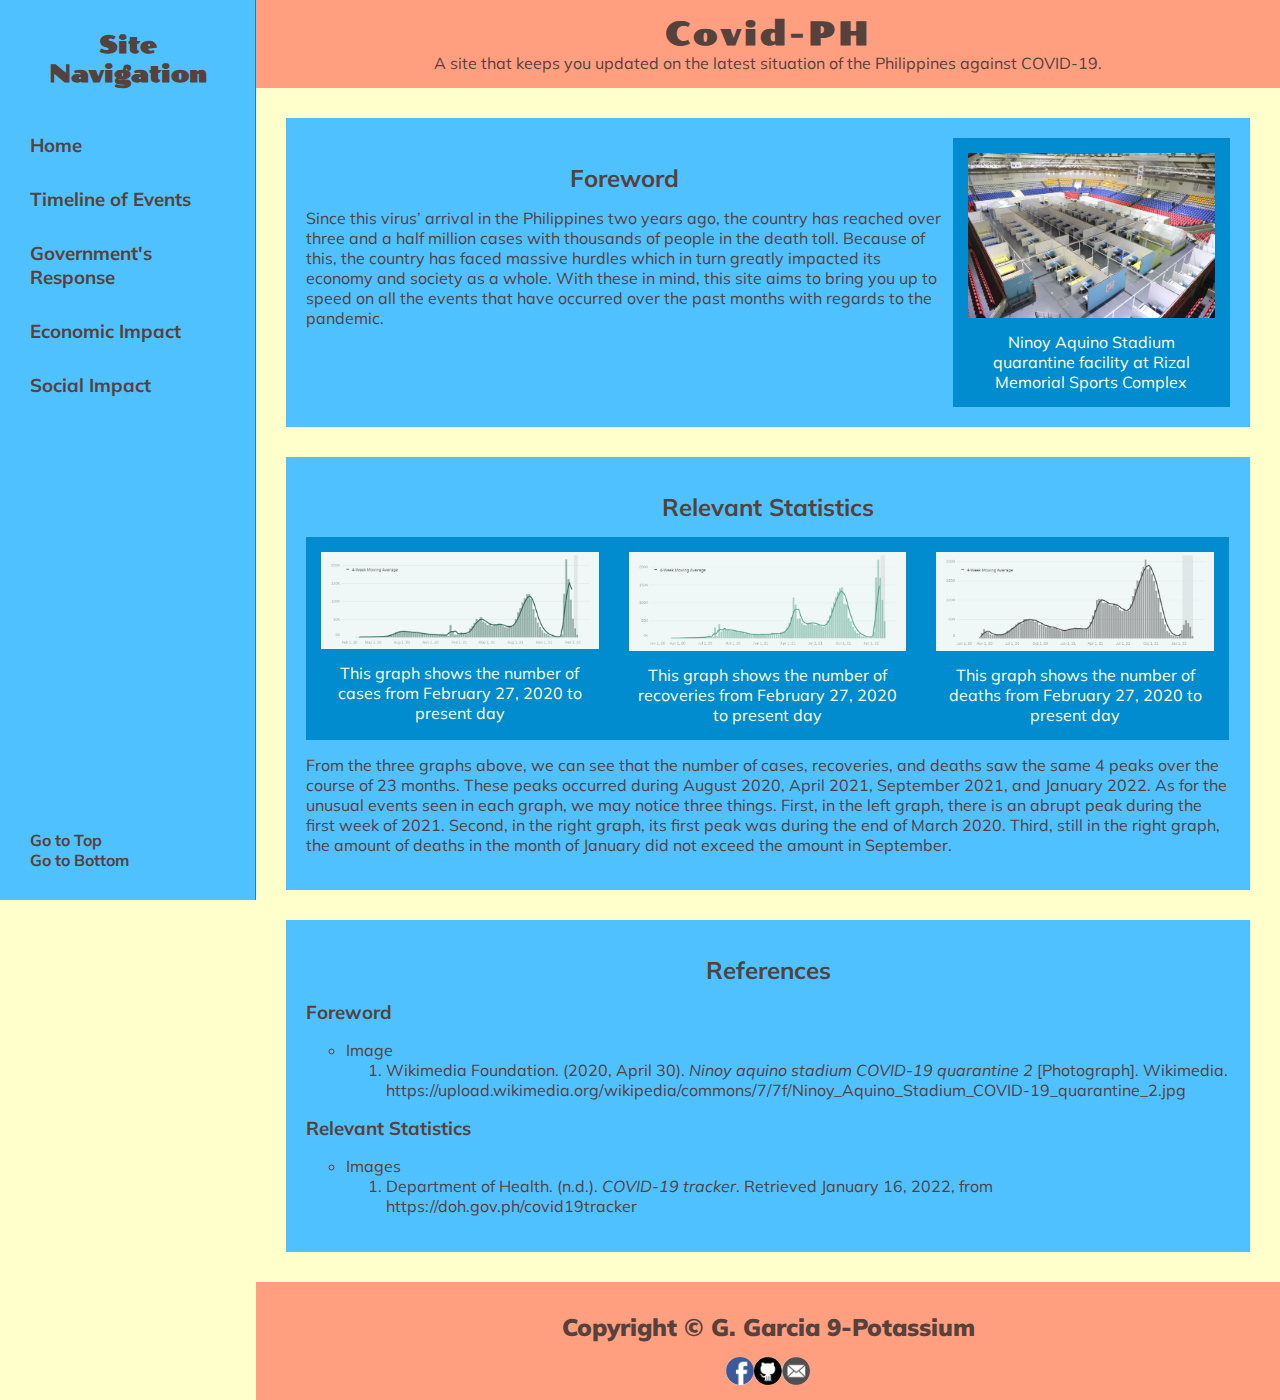
<file: index.html>
<!DOCTYPE html>
<html>
 <head>
  <title>Covid-PH - Home</title>

  <meta charset="UTF-8">
  <meta name="author" content="Gabriel M. Garcia">
  <meta name="keywords" content="COVID-19, COVID-PH, virus, pandemic">
  <meta name="description" content="COVID-PH keeps you updated on the latest situation of the Philippines against COVID-19.">
  <meta name="revised" content="02/17/2022">
  <meta name="viewport" content="width=device-width, initial-scale=1.0">

  <link rel="stylesheet" href="css/covid_ph.css">
  <link rel="shortcut icon" href="images/favicon.png">
 
 </head>

 <body>
  <nav>
     <h2 class="centered-nav">Site Navigation</h2>
    
	 <ul>
      <li><h3><a href="#" class="centered-nav">Home</a></h3></li> 
      <li><h3><a href="htdocs/timeline.html" class="centered-nav">Timeline of Events</a></h3></li>
      <li><h3><a href="htdocs/government's_response.html" class="centered-nav">Government's Response</a></h3></li>
      <li><h3><a href="htdocs/economic_impact.html" class="centered-nav">Economic Impact</a></h3></li>
      <li><h3><a href="htdocs/social_impact.html" class="centered-nav">Social Impact</a></h3></li>
	 
	 </ul>
	 
	<div id="bottom-nav">
	 <h4><a href="#">Go to Top</a></h4>
	 <h4><a href="#bottom">Go to Bottom</a></h4>
	 
	</div>
   
   </nav>

  <section>
    <header>
     <div>
      <h1><a href="#">Covid-PH</a></h1>
	
	  <p id="header-subtitle">A site that keeps you updated on the latest situation of the Philippines against COVID-19.</p>
   
     </div>
   
    </header>
  
    <article>
     <div class="text-beside-image">
      <h2>Foreword</h2>
	 
      <p>Since this virus’ arrival in the Philippines two years ago, the country has reached over three and a half million cases with thousands of people in the death toll. Because of this, the country has faced massive hurdles which in turn greatly impacted its economy and society as a whole. With these in mind, this site aims to bring you up to speed on all the events that have occurred over the past months with regards to the pandemic.</p>
	  
     </div>
	 
	 <figure class="single-image">
	  <a href="#foreword-ref">
	   <img src="images/ninoy_aquino_stadium.jpg">
	  </a>
	  
	  <figcaption>Ninoy Aquino Stadium quarantine facility at Rizal Memorial Sports Complex</figcaption>
	 
	 </figure>
	 
	</article>
	
	<article>
     <h2>Relevant Statistics</h2>
	 
	 <div id="relevant-statistics">
	
	 <figure class="relevant-statistics-image">
	  <a href="#statistics-ref">
	   <img src="images/cases.png">
	  </a>
	  
	  <figcaption>This graph shows the number of cases from February 27, 2020 to present day</figcaption>
	 
	 </figure>
	 
	 <figure class="relevant-statistics-image">
	  <a href="#statistics-ref">
	   <img src="images/recoveries.png">
	  </a>
	 
	  <figcaption>This graph shows the number of recoveries from February 27, 2020 to present day</figcaption>
	 
	 </figure>
	 
	 <figure class="relevant-statistics-image">
	  <a href="#statistics-ref">
	   <img src="images/deaths.png">
	  </a>
	  
	  <figcaption>This graph shows the number of deaths from February 27, 2020 to present day</figcaption>
	 
	 </figure>
	 
	 </div>
	 
	 <p>From the three graphs above, we can see that the number of cases, recoveries, and deaths saw the same 4 peaks over the course of 23 months. These peaks occurred during August 2020, April 2021, September 2021, and January 2022. As for the unusual events seen in each graph, we may notice three things. First, in the left graph, there is an abrupt peak during the first week of 2021. Second, in the right graph, its first peak was during the end of March 2020. Third, still in the right graph, the amount of deaths in the month of January did not exceed the amount in September.</p>
	
	</article>
	
	<article class="references">
	 <h2>References</h2>
	 
	 <h3>Foreword</h3>
	 <ul>
	  <li>
	   Image
	   
	   <ol>
	    <li id="foreword-ref">Wikimedia Foundation. (2020, April 30). <i>Ninoy aquino stadium COVID-19 quarantine 2</i> [Photograph]. Wikimedia. <a href="https://upload.wikimedia.org/wikipedia/commons/7/7f/Ninoy_Aquino_Stadium_COVID-19_quarantine_2.jpg" target="_blank" rel="noopener noreferrer">https://upload.wikimedia.org/wikipedia/commons/7/7f/Ninoy_Aquino_Stadium_COVID-19_quarantine_2.jpg</a></li>
	   </ol>
	  
	  </li>
	  
	 </ul>
	 
	 <h3>Relevant Statistics</h3>
	 <ul>
	  <li>
	   Images
	   
	   <ol>
	    <li id="statistics-ref">Department of Health. (n.d.). <i>COVID-19 tracker</i>. Retrieved January 16, 2022, from <a href="https://doh.gov.ph/covid19tracker" target="_blank" rel="noopener noreferrer">https://doh.gov.ph/covid19tracker</a></li>
	   </ol>
	  
	  </li>
	  
	 </ul>
	
	</article>
	
	<footer id="bottom">
     <p>Copyright &copy G. Garcia 9-Potassium</p>
   
     <div class="socials">
      <a href="https://www.facebook.com/gabriel.m.garcia.1" target="_blank" rel="noopener noreferrer"></a>
      <a href="https://github.com/G-M-Garcia" target="_blank" rel="noopener noreferrer"></a>
      <a href="mailto: b2025gmgarcia@pshs.edu.ph" target="_blank" rel="noopener noreferrer"></a>
   
     </div>

    </footer>
	
  </section>
		
 </body>
	
</html>
</file>
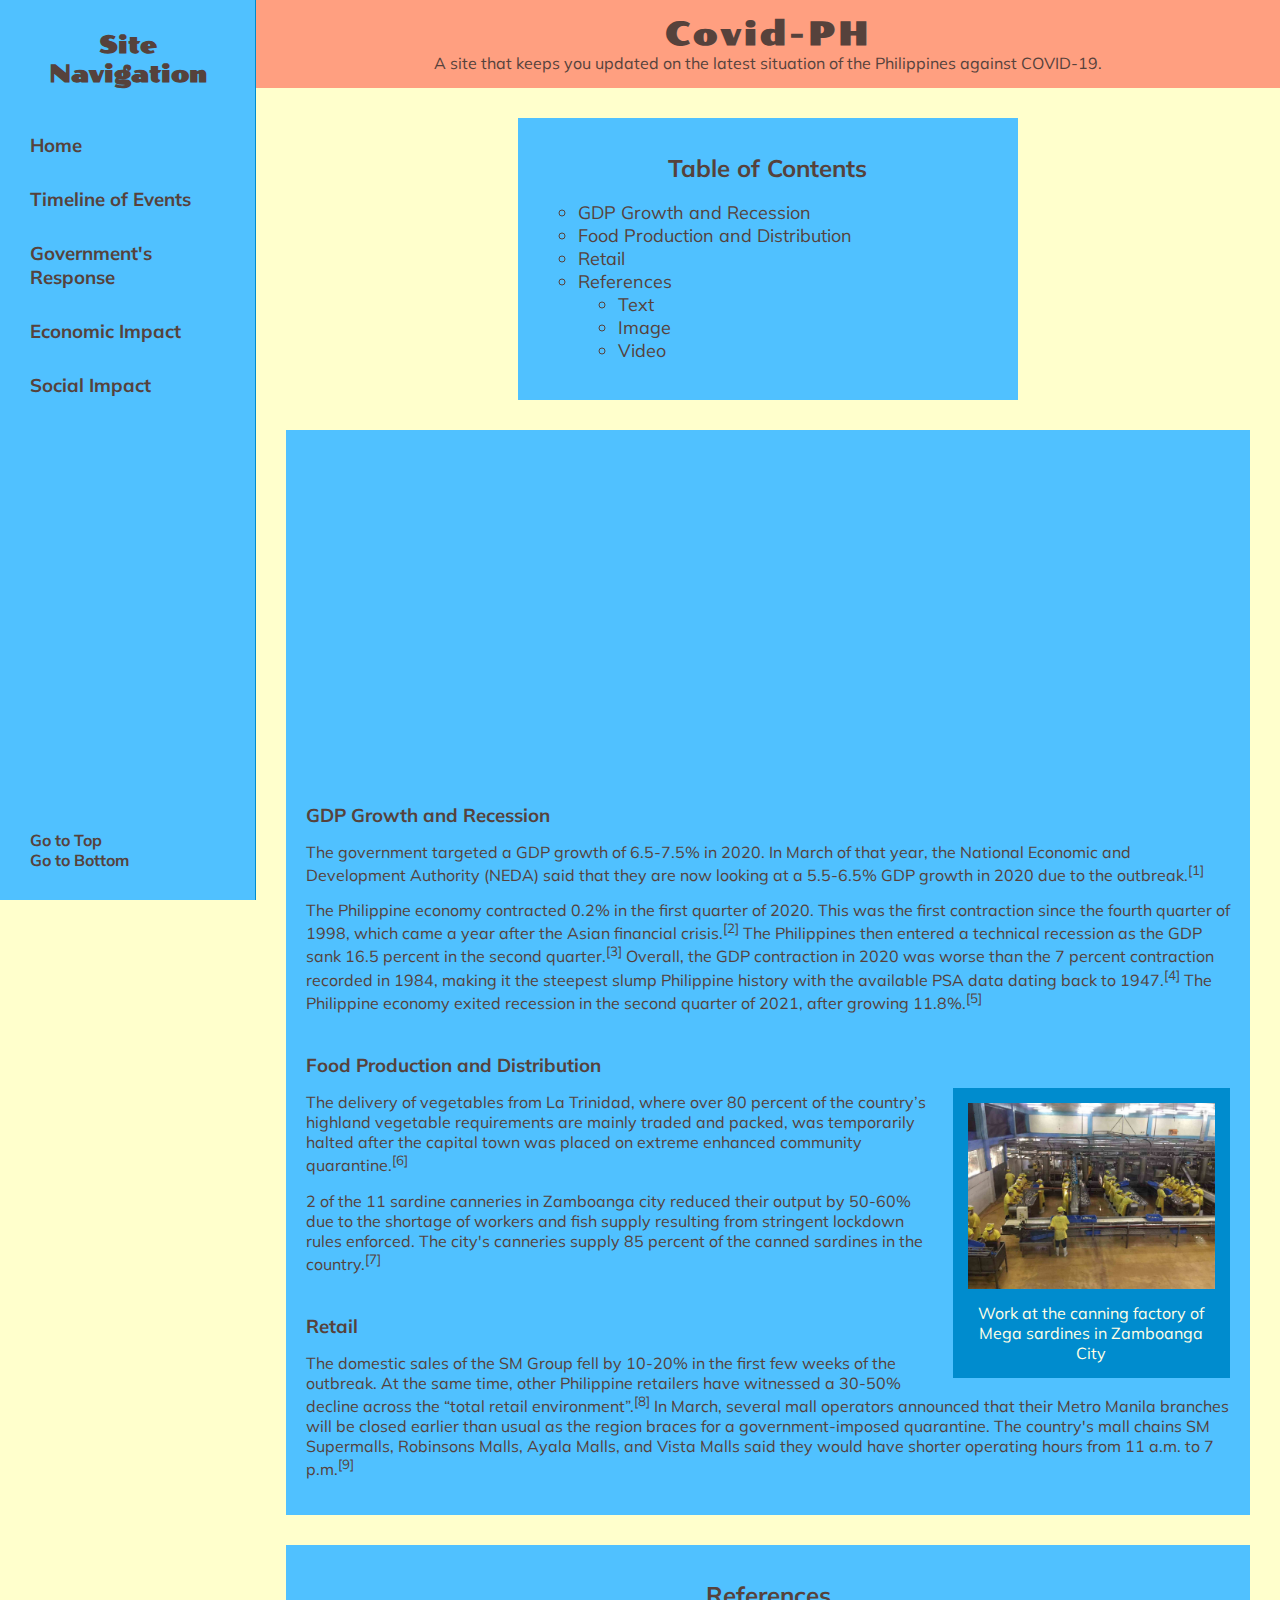
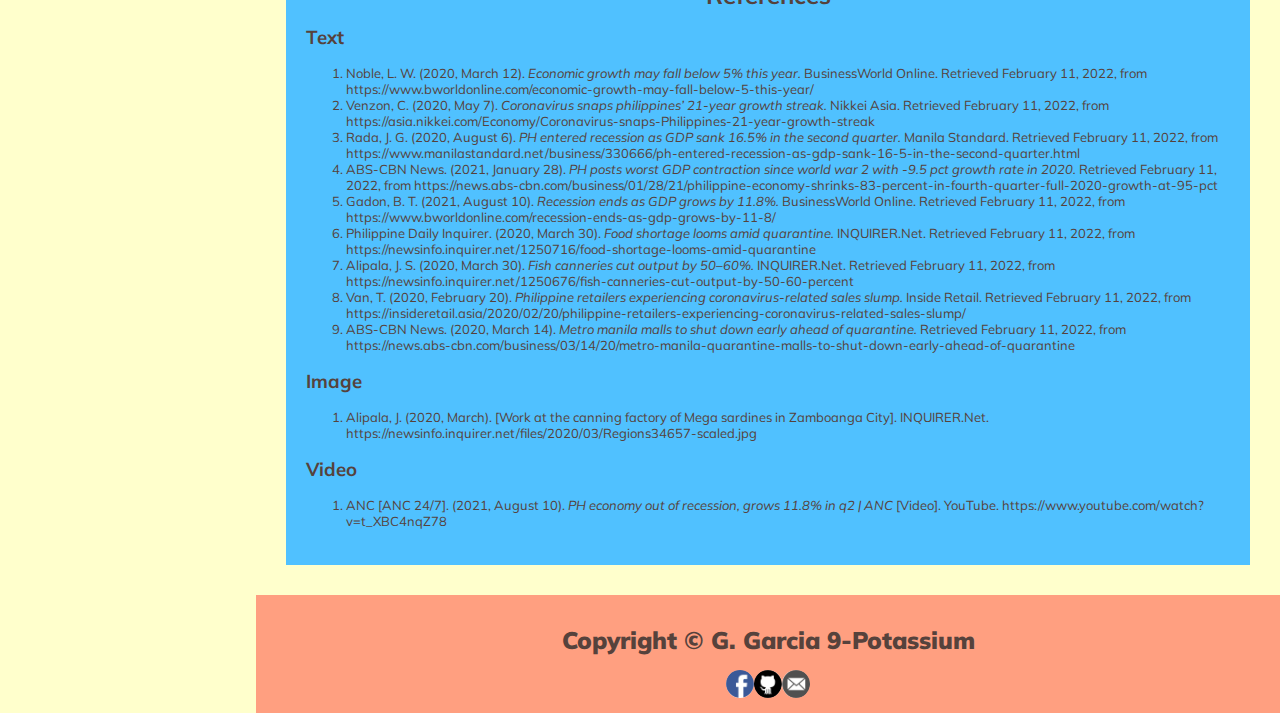
<file: htdocs/economic_impact.html>
<!DOCTYPE html>
<html>
 <head>
  <title>Covid-PH - Economic Impact</title>

  <meta charset="UTF-8">
  <meta name="author" content="Gabriel M. Garcia">
  <meta name="keywords" content="COVID-19, COVID-PH, virus, pandemic">
  <meta name="description" content="COVID-PH keeps you updated on the latest situation of the Philippines against COVID-19.">
  <meta name="revised" content="02/17/2022">
  <meta name="viewport" content="width=device-width, initial-scale=1.0">

  <link rel="stylesheet" href="../css/covid_ph.css">
  <link rel="shortcut icon" href="../images/favicon.png">
 
 </head>

 <body>
  <nav>
     <h2 class="centered-nav">Site Navigation</h2>
    
	 <ul>
      <li><h3><a href="../index.html" class="centered-nav">Home</a></h3></li> 
      <li><h3><a href="timeline.html" class="centered-nav">Timeline of Events</a></h3></li>
      <li><h3><a href="government's_response.html" class="centered-nav">Government's Response</a></h3></li>
      <li><h3><a href="#" class="centered-nav">Economic Impact</a></h3></li>
      <li><h3><a href="social_impact.html" class="centered-nav">Social Impact</a></h3></li>
	 
	 </ul>
	 
	<div id="bottom-nav">
	 <h4><a href="#">Go to Top</a></h4>
	 <h4><a href="#bottom">Go to Bottom</a></h4>
	 
	</div>
   
   </nav>

  <section>
    <header>
     <div>
      <h1><a href="../index.html">Covid-PH</a></h1>
	
	  <p id="header-subtitle">A site that keeps you updated on the latest situation of the Philippines against COVID-19.</p>
   
     </div>
   
    </header>
  
    <article class="table-of-contents">
     <h2>Table of Contents</h2>
	 
     <ul>
	  <a href="#gdp-growth-and-recession"><li>GDP Growth and Recession</li></a>
	  <a href="#food-production-and-distribution"><li>Food Production and Distribution</li></a>
	  <a href="#retail"><li>Retail</li></a>
	  
	  <a href="#references"><li>References</li></a>
	  
	  <ul>
	   <a href="#text-ref"><li>Text</li></a>
	   <a href="#image-ref"><li>Image</li></a>
	   <a href="#video-ref"><li>Video</li></a>
	   
	  </ul>
	  
	 </ul>
	 
	</article>
	
	<article>

     <div class="video-container"><iframe width="754" height="424" src="https://www.youtube.com/embed/t_XBC4nqZ78?autoplay=1&mute=1" title="YouTube video player" frameborder="0" allow="accelerometer; autoplay; clipboard-write; encrypted-media; gyroscope; picture-in-picture" allowfullscreen></iframe></div>

	 <h3 id="gdp-growth-and-recession">GDP Growth and Recession</h3>
	 
	 <p>The government targeted a GDP growth of 6.5-7.5% in 2020. In March of that year, the National Economic and Development Authority (NEDA) said that they are now looking at a 5.5-6.5% GDP growth in 2020 due to the outbreak.<sup><a href="#text-ref-1">[1]</a></sup></p>
	 <p>The Philippine economy contracted 0.2% in the first quarter of 2020. This was the first contraction since the fourth quarter of 1998, which came a year after the Asian financial crisis.<sup><a href="#text-ref-2">[2]</a></sup> The Philippines then entered a technical recession as the GDP sank 16.5 percent in the second quarter.<sup><a href="#text-ref-3">[3]</a></sup> Overall, the GDP contraction in 2020 was worse than the 7 percent contraction recorded in 1984, making it the steepest slump Philippine history with the available PSA data dating back to 1947.<sup><a href="#text-ref-4">[4]</a></sup> The Philippine economy exited recession in the second quarter of 2021, after growing 11.8%.<sup><a href="#text-ref-5">[5]</a></sup></p>
	
	 <div class="text-beside-image">
	  <h3 id="food-production-and-distribution">Food Production and Distribution</h3>
	  
	  <p>The delivery of vegetables from La Trinidad, where over 80 percent of the country’s highland vegetable requirements are mainly traded and packed, was temporarily halted after the capital town was placed on extreme enhanced community quarantine.<sup><a href="#text-ref-6">[6]</a></sup></p>
	  <p>2 of the 11 sardine canneries in Zamboanga city reduced their output by 50-60% due to the shortage of workers and fish supply resulting from stringent lockdown rules enforced. The city's canneries supply 85 percent of the canned sardines in the country.<sup><a href="#text-ref-7">[7]</a></sup></p>
	 
	 </div>
	 
	 <figure class="single-image article-image">
	  <a href="#image-ref-1">
	   <img src="../images/canning_factory.jpg">
	  </a>
	 
	  <figcaption>Work at the canning factory of Mega sardines in Zamboanga City</figcaption>
	 
	 </figure>
	 
	 <h3 id="retail">Retail</h3>
	 
	 <p>The domestic sales of the SM Group fell by 10-20% in the first few weeks of the outbreak. At the same time, other Philippine retailers have witnessed a 30-50% decline across the “total retail environment”.<sup><a href="#text-ref-8">[8]</a></sup> In March, several mall operators announced that their Metro Manila branches will be closed earlier than usual as the region braces for a government-imposed quarantine. The country's mall chains SM Supermalls, Robinsons Malls, Ayala Malls, and Vista Malls said they would have shorter operating hours from 11 a.m. to 7 p.m.<sup><a href="#text-ref-9">[9]</a></sup></p>
	
    </article>
	
	<article class="references" id="references">
	 <h2>References</h2>
	 
	 <h3 id="text-ref">Text</h3>
	 <ol>
	  <li id="text-ref-1">Noble, L. W. (2020, March 12). <i>Economic growth may fall below 5% this year.</i> BusinessWorld Online. Retrieved February 11, 2022, from <a href="https://www.bworldonline.com/economic-growth-may-fall-below-5-this-year/" target="_blank" rel="noopener noreferrer">https://www.bworldonline.com/economic-growth-may-fall-below-5-this-year/</a></li>
	  <li id="text-ref-2">Venzon, C. (2020, May 7). <i>Coronavirus snaps philippines’ 21-year growth streak.</i> Nikkei Asia. Retrieved February 11, 2022, from <a href="https://asia.nikkei.com/Economy/Coronavirus-snaps-Philippines-21-year-growth-streak" target="_blank" rel="noopener noreferrer">https://asia.nikkei.com/Economy/Coronavirus-snaps-Philippines-21-year-growth-streak</a></li>
	  <li id="text-ref-3">Rada, J. G. (2020, August 6). <i>PH entered recession as GDP sank 16.5% in the second quarter.</i> Manila Standard. Retrieved February 11, 2022, from <a href="https://www.manilastandard.net/business/330666/ph-entered-recession-as-gdp-sank-16-5-in-the-second-quarter.html" target="_blank" rel="noopener noreferrer">https://www.manilastandard.net/business/330666/ph-entered-recession-as-gdp-sank-16-5-in-the-second-quarter.html</a></li>
	  <li id="text-ref-4">ABS-CBN News. (2021, January 28). <i>PH posts worst GDP contraction since world war 2 with -9.5 pct growth rate in 2020.</i> Retrieved February 11, 2022, from <a href="https://news.abs-cbn.com/business/01/28/21/philippine-economy-shrinks-83-percent-in-fourth-quarter-full-2020-growth-at-95-pct" target="_blank" rel="noopener noreferrer">https://news.abs-cbn.com/business/01/28/21/philippine-economy-shrinks-83-percent-in-fourth-quarter-full-2020-growth-at-95-pct</a></li>
	  <li id="text-ref-5">Gadon, B. T. (2021, August 10). <i>Recession ends as GDP grows by 11.8%.</i> BusinessWorld Online. Retrieved February 11, 2022, from <a href="https://www.bworldonline.com/recession-ends-as-gdp-grows-by-11-8/" target="_blank" rel="noopener noreferrer">https://www.bworldonline.com/recession-ends-as-gdp-grows-by-11-8/</a></li>
	  <li id="text-ref-6">Philippine Daily Inquirer. (2020, March 30). <i>Food shortage looms amid quarantine.</i> INQUIRER.Net. Retrieved February 11, 2022, from <a href="https://newsinfo.inquirer.net/1250716/food-shortage-looms-amid-quarantine" target="_blank" rel="noopener noreferrer">https://newsinfo.inquirer.net/1250716/food-shortage-looms-amid-quarantine</a></li>
	  <li id="text-ref-7">Alipala, J. S. (2020, March 30). <i>Fish canneries cut output by 50–60%.</i> INQUIRER.Net. Retrieved February 11, 2022, from <a href="https://newsinfo.inquirer.net/1250676/fish-canneries-cut-output-by-50-60-percent" target="_blank" rel="noopener noreferrer">https://newsinfo.inquirer.net/1250676/fish-canneries-cut-output-by-50-60-percent</a></li>
	  <li id="text-ref-8">Van, T. (2020, February 20). <i>Philippine retailers experiencing coronavirus-related sales slump.</i> Inside Retail. Retrieved February 11, 2022, from <a href="https://insideretail.asia/2020/02/20/philippine-retailers-experiencing-coronavirus-related-sales-slump/" target="_blank" rel="noopener noreferrer">https://insideretail.asia/2020/02/20/philippine-retailers-experiencing-coronavirus-related-sales-slump/</a></li>
	  <li id="text-ref-9">ABS-CBN News. (2020, March 14). <i>Metro manila malls to shut down early ahead of quarantine.</i> Retrieved February 11, 2022, from <a href="https://news.abs-cbn.com/business/03/14/20/metro-manila-quarantine-malls-to-shut-down-early-ahead-of-quarantine" target="_blank" rel="noopener noreferrer">https://news.abs-cbn.com/business/03/14/20/metro-manila-quarantine-malls-to-shut-down-early-ahead-of-quarantine</a></li>
	 
	 </ol>
	 
	 <h3 id="image-ref">Image</h3>
	 <ol>
	  <li id="image-ref-1">Alipala, J. (2020, March). [Work at the canning factory of Mega sardines in Zamboanga City]. INQUIRER.Net. <a href="https://newsinfo.inquirer.net/files/2020/03/Regions34657-scaled.jpg" target="_blank" rel="noopener noreferrer">https://newsinfo.inquirer.net/files/2020/03/Regions34657-scaled.jpg</a></li>
	 
	 </ol>
	 
	 <h3 id="video-ref">Video</h3>
	 <ol>
	  <li>ANC [ANC 24/7]. (2021, August 10). <i>PH economy out of recession, grows 11.8% in q2 | ANC</i> [Video]. YouTube. <a href="https://www.youtube.com/watch?v=t_XBC4nqZ78" target="_blank" rel="noopener noreferrer">https://www.youtube.com/watch?v=t_XBC4nqZ78</a></li>
	 
	 </ol>
	
	</article>
	
	<footer id="bottom">
     <p>Copyright &copy G. Garcia 9-Potassium</p>
   
     <div class="socials">
      <a href="https://www.facebook.com/gabriel.m.garcia.1" target="_blank" rel="noopener noreferrer"></a>
      <a href="https://github.com/G-M-Garcia" target="_blank" rel="noopener noreferrer"></a>
      <a href="mailto: b2025gmgarcia@pshs.edu.ph" target="_blank" rel="noopener noreferrer"></a>
   
     </div>

    </footer>
  
  </section>
		
 </body>
	
</html>
</file>
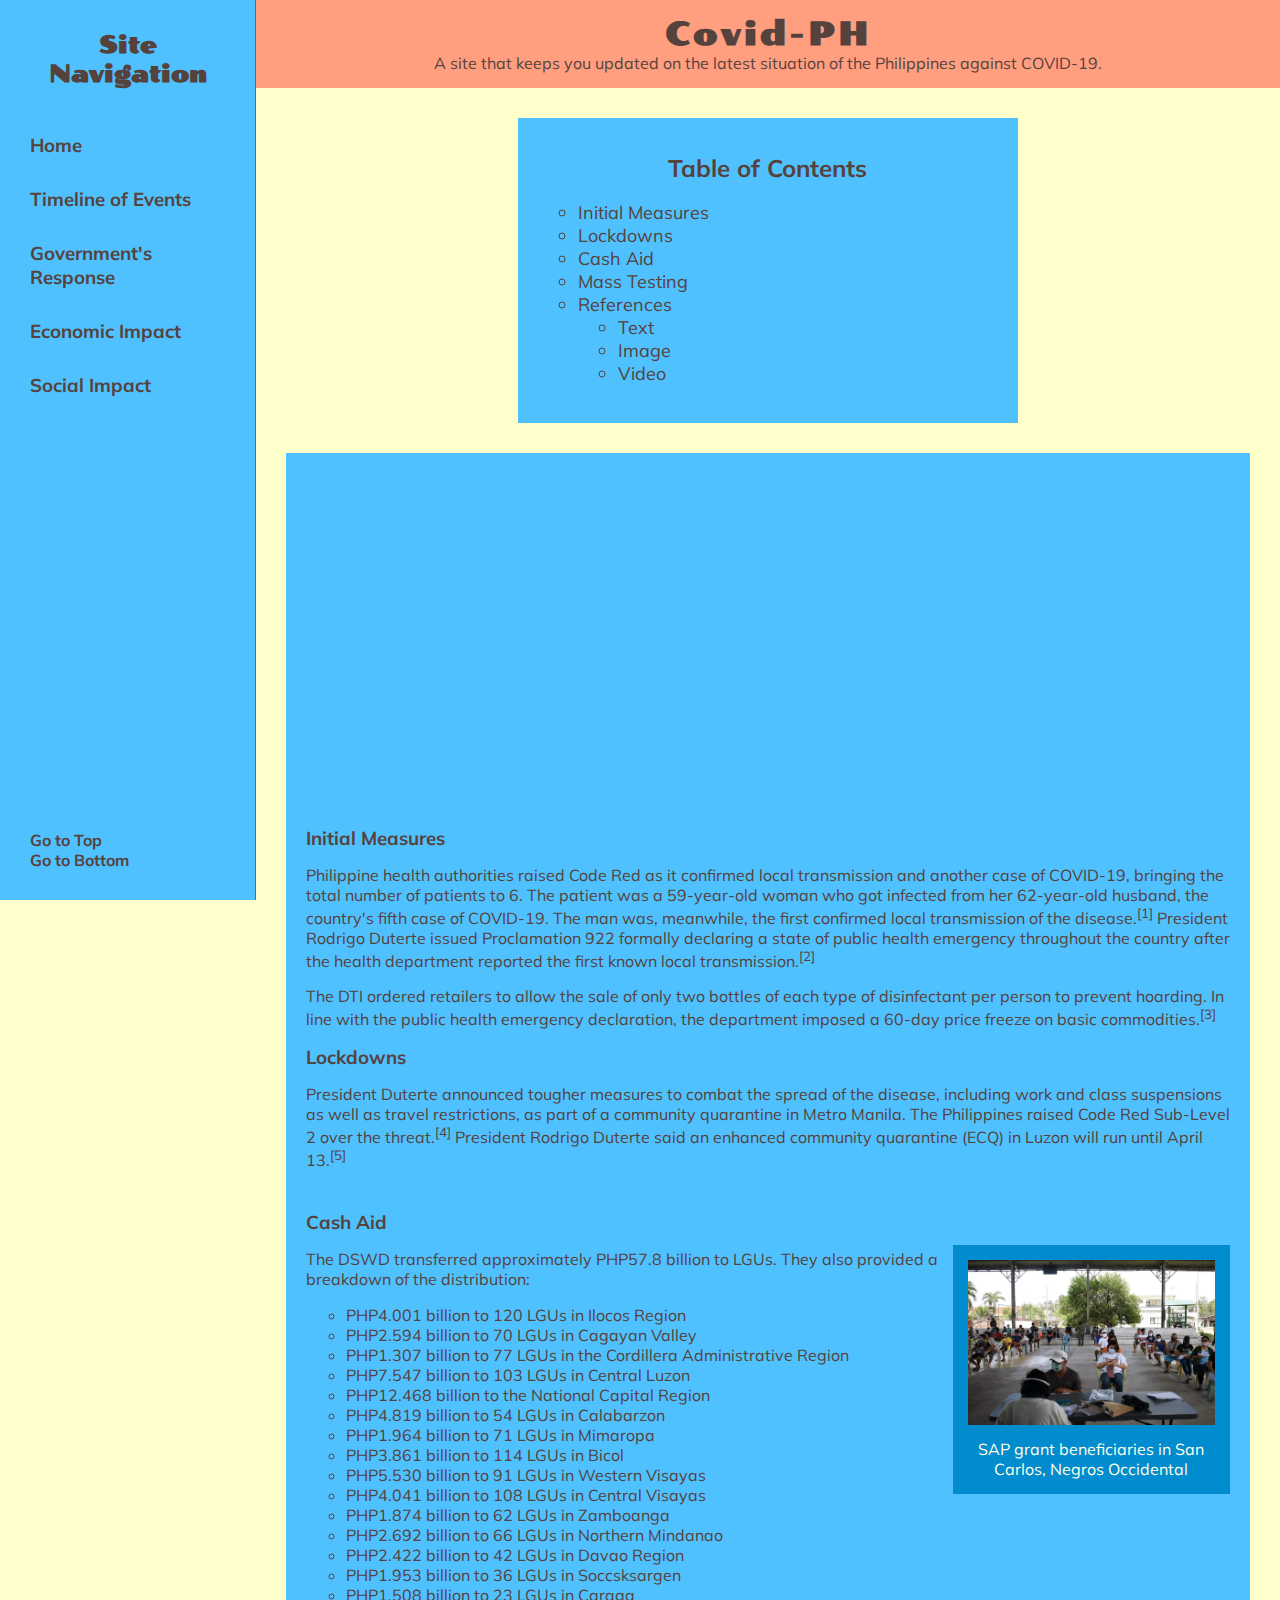
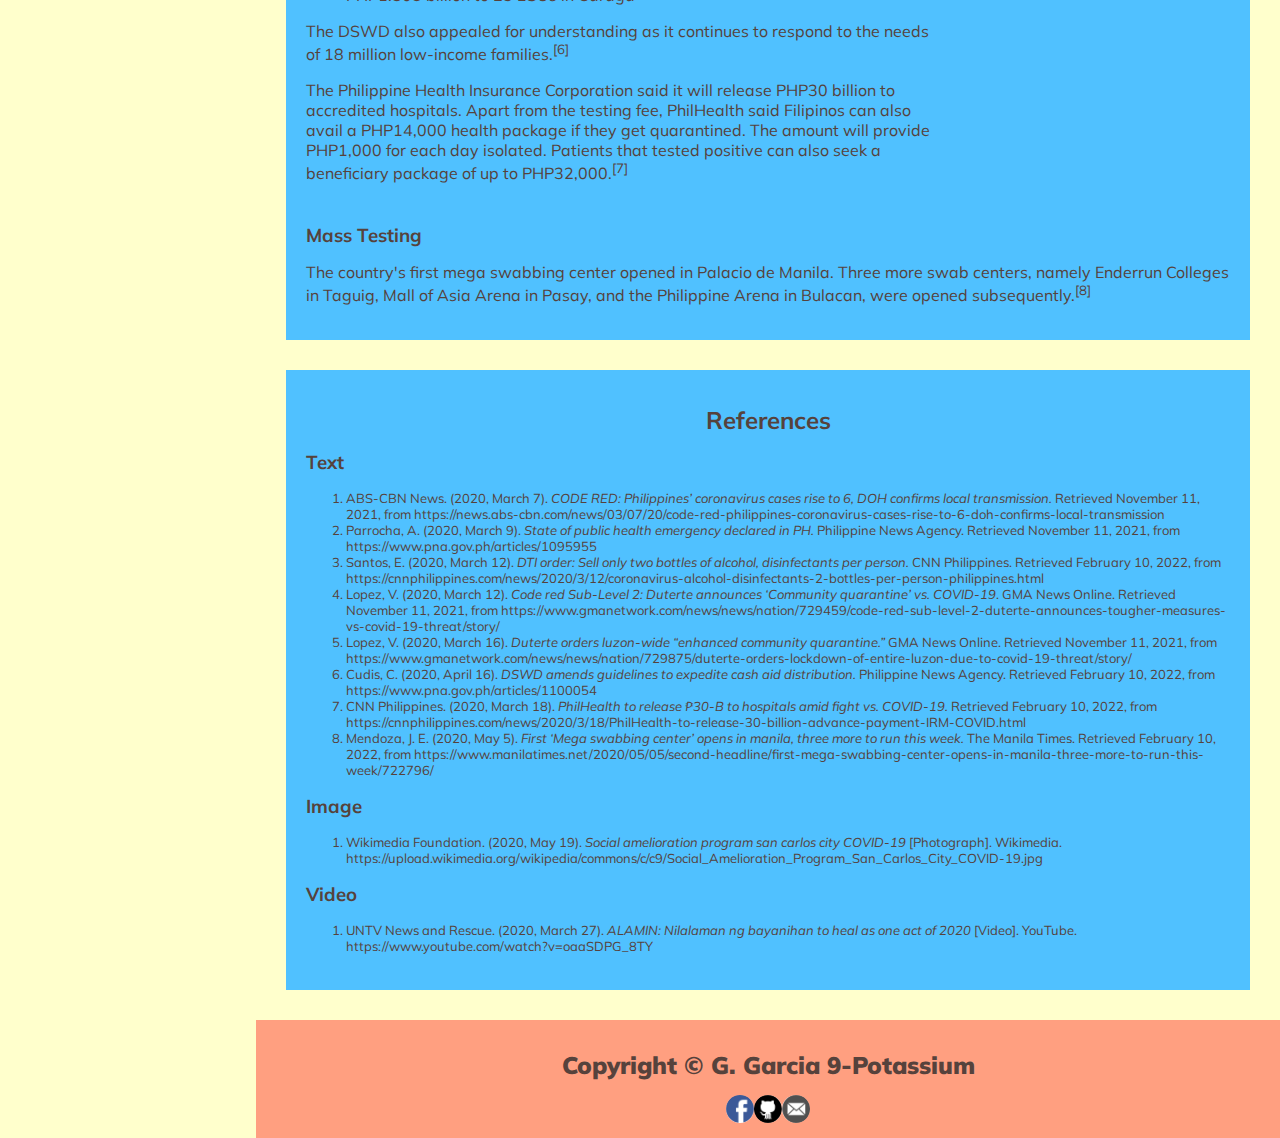
<file: htdocs/government's_response.html>
<!DOCTYPE html>
<html>
 <head>
  <title>Covid-PH - Government's Response</title>

  <meta charset="UTF-8">
  <meta name="author" content="Gabriel M. Garcia">
  <meta name="keywords" content="COVID-19, COVID-PH, virus, pandemic">
  <meta name="description" content="COVID-PH keeps you updated on the latest situation of the Philippines against COVID-19.">
  <meta name="revised" content="02/17/2022">
  <meta name="viewport" content="width=device-width, initial-scale=1.0">

  <link rel="stylesheet" href="../css/covid_ph.css">
  <link rel="shortcut icon" href="../images/favicon.png">
 
 </head>

 <body>
  <nav>
     <h2 class="centered-nav">Site Navigation</h2>
    
	 <ul>
      <li><h3><a href="../index.html" class="centered-nav">Home</a></h3></li>
      <li><h3><a href="timeline.html" class="centered-nav">Timeline of Events</a></h3></li>
      <li><h3><a href="#" class="centered-nav">Government's Response</a></h3></li>
      <li><h3><a href="economic_impact.html" class="centered-nav">Economic Impact</a></h3></li>
      <li><h3><a href="social_impact.html" class="centered-nav">Social Impact</a></h3></li>
	 
	 </ul>
	 
	<div id="bottom-nav">
	 <h4><a href="#">Go to Top</a></h4>
	 <h4><a href="#bottom">Go to Bottom</a></h4>
	 
	</div>
   
   </nav>

  <section>
    <header>
     <div>
      <h1><a href="../index.html">Covid-PH</a></h1>
	
	  <p id="header-subtitle">A site that keeps you updated on the latest situation of the Philippines against COVID-19.</p>
   
     </div>
   
    </header>
    
	<article class="table-of-contents">
     <h2>Table of Contents</h2>
	 
     <ul>
	  <a href="#initial-measures"><li>Initial Measures</li></a>
	  <a href="#lockdowns"><li>Lockdowns</li></a>
	  <a href="#cash-aid"><li>Cash Aid</li></a>
	  <a href="#mass-testing"><li>Mass Testing</li></a>
	  
	  <a href="#references"><li>References</li></a>
	  
	  <ul>
	   <a href="#text-ref"><li>Text</li></a>
	   <a href="#image-ref"><li>Image</li></a>
	   <a href="#video-ref"><li>Video</li></a>
	   
	  </ul>
	  
	 </ul>
	 
	</article>
  
    <article>

     <div class="video-container"><iframe width="1280" height="720" src="https://www.youtube.com/embed/oaaSDPG_8TY?autoplay=1&mute=1" title="YouTube video player" frameborder="0" allow="accelerometer; autoplay; clipboard-write; encrypted-media; gyroscope; picture-in-picture" allowfullscreen></iframe></div>

	 <h3 id="initial-measures">Initial Measures</h3>
	 
	 <p>Philippine health authorities raised Code Red as it confirmed local transmission and another case of COVID-19, bringing the total number of patients to 6. The patient was a 59-year-old woman who got infected from her 62-year-old husband, the country's fifth case of COVID-19. The man was, meanwhile, the first confirmed local transmission of the disease.<sup><a href="#text-ref-1">[1]</a></sup> President Rodrigo Duterte issued Proclamation 922 formally declaring a state of public health emergency throughout the country after the health department reported the first known local transmission.<sup><a href="#text-ref-2">[2]</a></sup></p>
	 <p>The DTI ordered retailers to allow the sale of only two bottles of each type of disinfectant per person to prevent hoarding. In line with the public health emergency declaration, the department imposed a 60-day price freeze on basic commodities.<sup><a href="#text-ref-3">[3]</a></sup></p>
	
	 <h3 id="lockdowns">Lockdowns</h3>
	 
	 <p>President Duterte announced tougher measures to combat the spread of the disease, including work and class suspensions as well as travel restrictions, as part of a community quarantine in Metro Manila. The Philippines raised Code Red Sub-Level 2 over the threat.<sup><a href="#text-ref-4">[4]</a></sup> President Rodrigo Duterte said an enhanced community quarantine (ECQ) in Luzon will run until April 13.<sup><a href="#text-ref-5">[5]</a></sup></p>
	
	 <div class="text-beside-image">
	  <h3 id="cash-aid">Cash Aid</h3>
	  
	  <p>The DSWD transferred approximately PHP57.8 billion to LGUs. They also provided a breakdown of the distribution:</p>
	  
	  <ul>
	   <li>PHP4.001 billion to 120 LGUs in Ilocos Region</li>
	   <li>PHP2.594 billion to 70 LGUs in Cagayan Valley</li>
	   <li>PHP1.307 billion to 77 LGUs in the Cordillera Administrative Region</li>
	   <li>PHP7.547 billion to 103 LGUs in Central Luzon</li>
	   <li>PHP12.468 billion to the National Capital Region</li>
	   <li>PHP4.819 billion to 54 LGUs in Calabarzon</li>
	   <li>PHP1.964 billion to 71 LGUs in Mimaropa</li>
	   <li>PHP3.861 billion to 114 LGUs in Bicol</li>
	   <li>PHP5.530 billion to 91 LGUs in Western Visayas</li>
	   <li>PHP4.041 billion to 108 LGUs in Central Visayas</li>
	   <li>PHP1.874 billion to 62 LGUs in Zamboanga</li>
	   <li>PHP2.692 billion to 66 LGUs in Northern Mindanao</li>
	   <li>PHP2.422 billion to 42 LGUs in Davao Region</li>
	   <li>PHP1.953 billion to 36 LGUs in Soccsksargen</li>
	   <li>PHP1.508 billion to 23 LGUs in Caraga</li>
	  </ul>
	  
	  <p>The DSWD also appealed for understanding as it continues to respond to the needs of 18 million low-income families.<sup><a href="#text-ref-6">[6]</a></sup></p>
	  
	  <p>The Philippine Health Insurance Corporation said it will release PHP30 billion to accredited hospitals. Apart from the testing fee, PhilHealth said Filipinos can also avail a PHP14,000 health package if they get quarantined. The amount will provide PHP1,000 for each day isolated. Patients that tested positive can also seek a beneficiary package of up to PHP32,000.<sup><a href="#text-ref-7">[7]</a></sup></p>
	 
	 </div>
	 
	 <figure class="single-image article-image">
	  <a href="#image-ref-1">
	   <img src="../images/social_amelioration_program.jpg">
	  </a>
	 
	  <figcaption>SAP grant beneficiaries in San Carlos, Negros Occidental</figcaption>
	 
	 </figure>
	 
	 <h3 id="mass-testing">Mass Testing</h3>
	 
	 <p>The country's first mega swabbing center opened in Palacio de Manila. Three more swab centers, namely Enderrun Colleges in Taguig, Mall of Asia Arena in Pasay, and the Philippine Arena in Bulacan, were opened subsequently.<sup><a href="#text-ref-8">[8]</a></sup></p>
	
    </article>
	
	<article class="references" id="references">
	 <h2>References</h2>
	 
	 <h3 id="text-ref">Text</h3>
	 <ol>
	  <li id="text-ref-1">ABS-CBN News. (2020, March 7). <i>CODE RED: Philippines’ coronavirus cases rise to 6, DOH confirms local transmission.</i> Retrieved November 11, 2021, from <a href="https://news.abs-cbn.com/news/03/07/20/code-red-philippines-coronavirus-cases-rise-to-6-doh-confirms-local-transmission" target="_blank" rel="noopener noreferrer">https://news.abs-cbn.com/news/03/07/20/code-red-philippines-coronavirus-cases-rise-to-6-doh-confirms-local-transmission</a></li>
	  <li id="text-ref-2">Parrocha, A. (2020, March 9). <i>State of public health emergency declared in PH.</i> Philippine News Agency. Retrieved November 11, 2021, from <a href="https://www.pna.gov.ph/articles/1095955" target="_blank" rel="noopener noreferrer">https://www.pna.gov.ph/articles/1095955</a></li>
	  <li id="text-ref-3">Santos, E. (2020, March 12). <i>DTI order: Sell only two bottles of alcohol, disinfectants per person.</i> CNN Philippines. Retrieved February 10, 2022, from <a href="https://cnnphilippines.com/news/2020/3/12/coronavirus-alcohol-disinfectants-2-bottles-per-person-philippines.html" target="_blank" rel="noopener noreferrer">https://cnnphilippines.com/news/2020/3/12/coronavirus-alcohol-disinfectants-2-bottles-per-person-philippines.html</a></li>
	  <li id="text-ref-4">Lopez, V. (2020, March 12). <i>Code red Sub-Level 2: Duterte announces ‘Community quarantine’ vs. COVID-19</i>. GMA News Online. Retrieved November 11, 2021, from <a href="https://www.gmanetwork.com/news/news/nation/729459/code-red-sub-level-2-duterte-announces-tougher-measures-vs-covid-19-threat/story/" target="_blank" rel="noopener noreferrer">https://www.gmanetwork.com/news/news/nation/729459/code-red-sub-level-2-duterte-announces-tougher-measures-vs-covid-19-threat/story/</a></li>
	  <li id="text-ref-5">Lopez, V. (2020, March 16). <i>Duterte orders luzon-wide “enhanced community quarantine.”</i> GMA News Online. Retrieved November 11, 2021, from <a href="https://www.gmanetwork.com/news/news/nation/729875/duterte-orders-lockdown-of-entire-luzon-due-to-covid-19-threat/story/" target="_blank" rel="noopener noreferrer">https://www.gmanetwork.com/news/news/nation/729875/duterte-orders-lockdown-of-entire-luzon-due-to-covid-19-threat/story/</a></li>
	  <li id="text-ref-6">Cudis, C. (2020, April 16). <i>DSWD amends guidelines to expedite cash aid distribution.</i> Philippine News Agency. Retrieved February 10, 2022, from <a href="https://www.pna.gov.ph/articles/1100054" target="_blank" rel="noopener noreferrer">https://www.pna.gov.ph/articles/1100054</a></li>
	  <li id="text-ref-7">CNN Philippines. (2020, March 18). <i>PhilHealth to release ₱30-B to hospitals amid fight vs. COVID-19.</i> Retrieved February 10, 2022, from <a href="https://cnnphilippines.com/news/2020/3/18/PhilHealth-to-release-30-billion-advance-payment-IRM-COVID.html" target="_blank" rel="noopener noreferrer">https://cnnphilippines.com/news/2020/3/18/PhilHealth-to-release-30-billion-advance-payment-IRM-COVID.html</a></li>
	  <li id="text-ref-8">Mendoza, J. E. (2020, May 5). <i>First ‘Mega swabbing center’ opens in manila, three more to run this week.</i> The Manila Times. Retrieved February 10, 2022, from <a href="https://www.manilatimes.net/2020/05/05/second-headline/first-mega-swabbing-center-opens-in-manila-three-more-to-run-this-week/722796/" target="_blank" rel="noopener noreferrer">https://www.manilatimes.net/2020/05/05/second-headline/first-mega-swabbing-center-opens-in-manila-three-more-to-run-this-week/722796/</a></li>
	 
	 </ol>
	 
	 <h3 id="image-ref">Image</h3>
	 <ol>
	  <li id="image-ref-1">Wikimedia Foundation. (2020, May 19). <i>Social amelioration program san carlos city COVID-19</i> [Photograph]. Wikimedia. <a href="https://upload.wikimedia.org/wikipedia/commons/c/c9/Social_Amelioration_Program_San_Carlos_City_COVID-19.jpg" target="_blank" rel="noopener noreferrer">https://upload.wikimedia.org/wikipedia/commons/c/c9/Social_Amelioration_Program_San_Carlos_City_COVID-19.jpg</a></li>
	 
	 </ol>
	 
	 <h3 id="video-ref">Video</h3>
	 <ol>
	  <li>UNTV News and Rescue. (2020, March 27). <i>ALAMIN: Nilalaman ng bayanihan to heal as one act of 2020</i> [Video]. YouTube. <a href="https://www.youtube.com/watch?v=oaaSDPG_8TY" target="_blank" rel="noopener noreferrer">https://www.youtube.com/watch?v=oaaSDPG_8TY</a></li>
	 
	 </ol>
	
	</article>
	
	<footer id="bottom">
     <p>Copyright &copy G. Garcia 9-Potassium</p>
   
     <div class="socials">
      <a href="https://www.facebook.com/gabriel.m.garcia.1" target="_blank" rel="noopener noreferrer"></a>
      <a href="https://github.com/G-M-Garcia" target="_blank" rel="noopener noreferrer"></a>
      <a href="mailto: b2025gmgarcia@pshs.edu.ph" target="_blank" rel="noopener noreferrer"></a>
   
     </div>

    </footer>
  
  </section>
		
 </body>
	
</html>
</file>
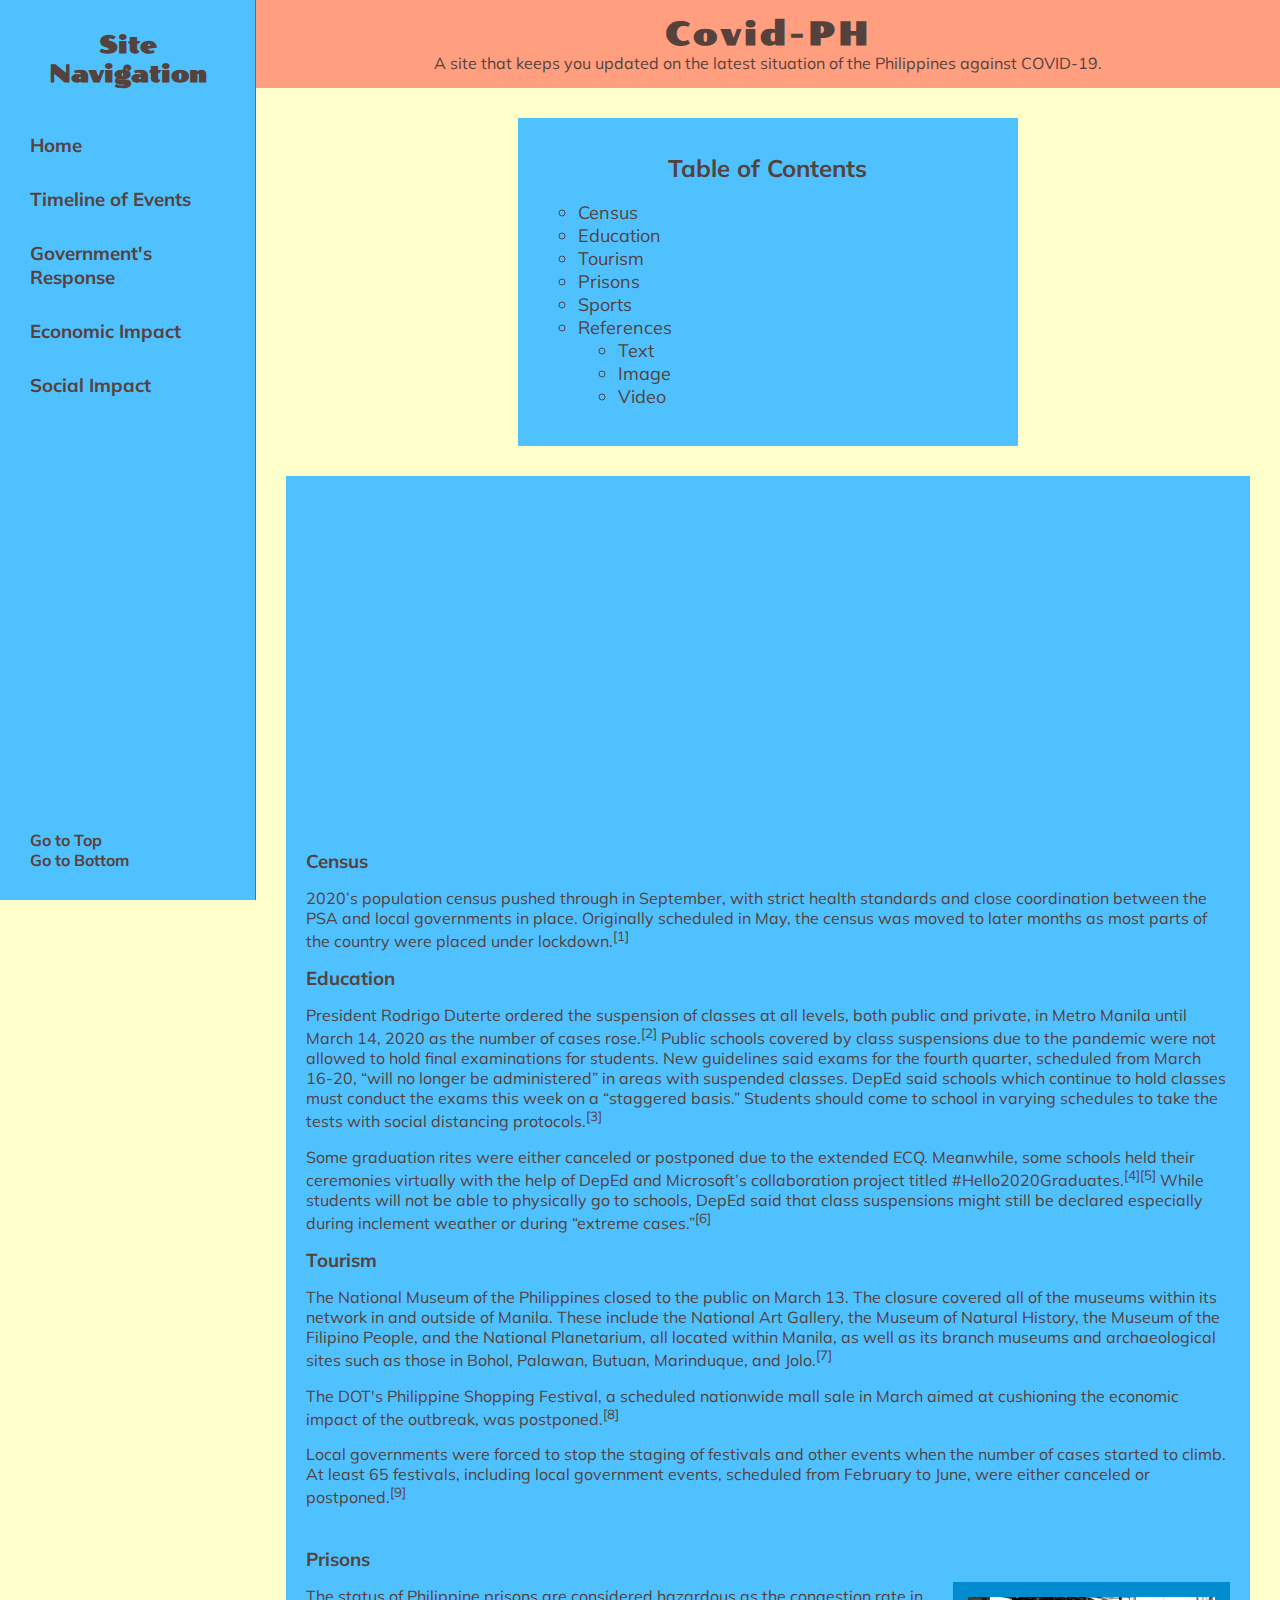
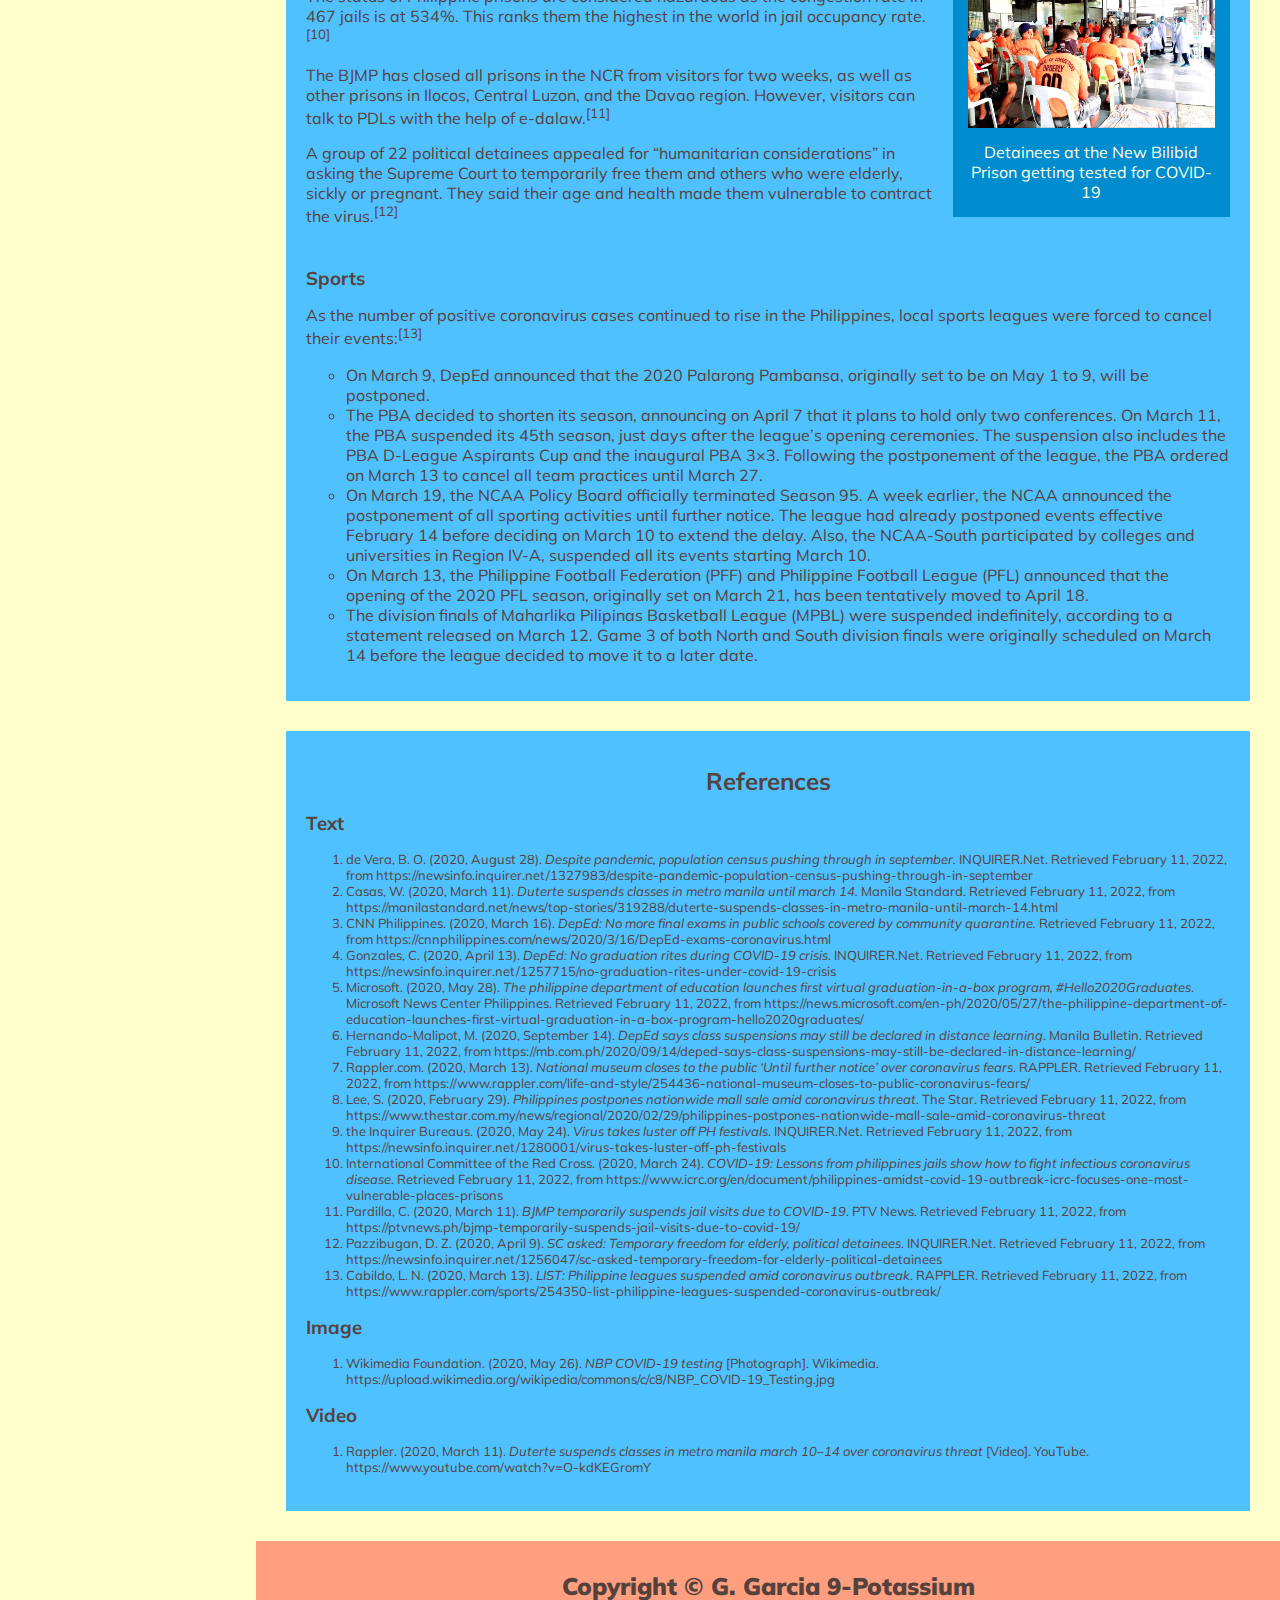
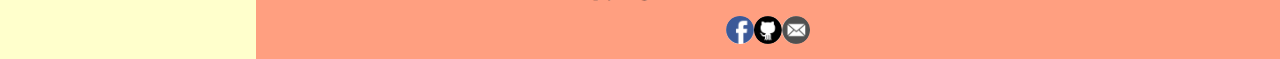
<file: htdocs/social_impact.html>
<!DOCTYPE html>
<html>
 <head>
  <title>Covid-PH - Social Impact</title>

  <meta charset="UTF-8">
  <meta name="author" content="Gabriel M. Garcia">
  <meta name="keywords" content="COVID-19, COVID-PH, virus, pandemic">
  <meta name="description" content="COVID-PH keeps you updated on the latest situation of the Philippines against COVID-19.">
  <meta name="revised" content="02/17/2022">
  <meta name="viewport" content="width=device-width, initial-scale=1.0">

  <link rel="stylesheet" href="../css/covid_ph.css">
  <link rel="shortcut icon" href="../images/favicon.png">
 
 </head>

 <body>
  <nav>
     <h2 class="centered-nav">Site Navigation</h2>
    
	 <ul>
      <li><h3><a href="../index.html" class="centered-nav">Home</a></h3></li> 
      <li><h3><a href="timeline.html" class="centered-nav">Timeline of Events</a></h3></li>
      <li><h3><a href="government's_response.html" class="centered-nav">Government's Response</a></h3></li>
      <li><h3><a href="economic_impact.html" class="centered-nav">Economic Impact</a></h3></li>
      <li><h3><a href="#" class="centered-nav">Social Impact</a></h3></li>
	 
	 </ul>
	 
	<div id="bottom-nav">
	 <h4><a href="#">Go to Top</a></h4>
	 <h4><a href="#bottom">Go to Bottom</a></h4>
	 
	</div>
   
   </nav>

  <section>
    <header>
     <div>
      <h1><a href="../index.html">Covid-PH</a></h1>
	
	  <p id="header-subtitle">A site that keeps you updated on the latest situation of the Philippines against COVID-19.</p>
   
     </div>
   
    </header>
    
	<article class="table-of-contents">
     <h2>Table of Contents</h2>
	 
     <ul>
	  <a href="#census"><li>Census</li></a>
	  <a href="#education"><li>Education</li></a>
	  <a href="#tourism"><li>Tourism</li></a>
	  <a href="#prisons"><li>Prisons</li></a>
	  <a href="#sports"><li>Sports</li></a>
	  
	  <a href="#references"><li>References</li></a>
	  
	  <ul>
	   <a href="#text-ref"><li>Text</li></a>
	   <a href="#image-ref"><li>Image</li></a>
	   <a href="#video-ref"><li>Video</li></a>
	   
	  </ul>
	  
	 </ul>
	 
	</article>
	
	<article>

     <div class="video-container"><iframe width="1851" height="480" src="https://www.youtube.com/embed/O-kdKEGromY?autoplay=1&mute=1" title="YouTube video player" frameborder="0" allow="accelerometer; autoplay; clipboard-write; encrypted-media; gyroscope; picture-in-picture" allowfullscreen></iframe></div>

	 <h3 id="census">Census</h3>
	 
	 <p>2020’s population census pushed through in September, with strict health standards and close coordination between the PSA and local governments in place. Originally scheduled in May, the census was moved to later months as most parts of the country were placed under lockdown.<sup><a href="#text-ref-1">[1]</a></sup></p>
	
	 <h3 id="education">Education</h3>
	 
	 <p>President Rodrigo Duterte ordered the suspension of classes at all levels, both public and private, in Metro Manila until March 14, 2020 as the number of cases rose.<sup><a href="#text-ref-2">[2]</a></sup> Public schools covered by class suspensions due to the pandemic were not allowed to hold final examinations for students. New guidelines said exams for the fourth quarter, scheduled from March 16-20, “will no longer be administered” in areas with suspended classes. DepEd said schools which continue to hold classes must conduct the exams this week on a “staggered basis.” Students should come to school in varying schedules to take the tests with social distancing protocols.<sup><a href="#text-ref-3">[3]</a></sup></p>
	 <p>Some graduation rites were either canceled or postponed due to the extended ECQ. Meanwhile, some schools held their ceremonies virtually with the help of DepEd and Microsoft’s collaboration project titled #Hello2020Graduates.<sup><a href="#text-ref-4">[4]</a></sup><sup><a href="#text-ref-5">[5]</a></sup> While students will not be able to physically go to schools, DepEd said that class suspensions might still be declared especially during inclement weather or during “extreme cases.”<sup><a href="#text-ref-6">[6]</a></sup></p>
	 
	 <h3 id="tourism">Tourism</h3>
	 
	 <p>The National Museum of the Philippines closed to the public on March 13. The closure covered all of the museums within its network in and outside of Manila. These include the National Art Gallery, the Museum of Natural History, the Museum of the Filipino People, and the National Planetarium, all located within Manila, as well as its branch museums and archaeological sites such as those in Bohol, Palawan, Butuan, Marinduque, and Jolo.<sup><a href="#text-ref-7">[7]</a></sup></p>
	 <p>The DOT's Philippine Shopping Festival, a scheduled nationwide mall sale in March aimed at cushioning the economic impact of the outbreak, was postponed.<sup><a href="#text-ref-8">[8]</a></sup></p>
	 <p>Local governments were forced to stop the staging of festivals and other events when the number of cases started to climb. At least 65 festivals, including local government events, scheduled from February to June, were either canceled or postponed.<sup><a href="#text-ref-9">[9]</a></sup></p>
	
	 <div class="text-beside-image">
	  <h3 id="prisons">Prisons</h3>
	  
	  <p>The status of Philippine prisons are considered hazardous as the congestion rate in 467 jails is at 534%. This ranks them the highest in the world in jail occupancy rate.<sup><a href="#text-ref-10">[10]</a></sup></p>
	  <p>The BJMP has closed all prisons in the NCR from visitors for two weeks, as well as other prisons in Ilocos, Central Luzon, and the Davao region. However, visitors can talk to PDLs with the help of e-dalaw.<sup><a href="#text-ref-11">[11]</a></sup></p>
	  <p>A group of 22 political detainees appealed for “humanitarian considerations” in asking the Supreme Court to temporarily free them and others who were elderly, sickly or pregnant. They said their age and health made them vulnerable to contract the virus.<sup><a href="#text-ref-12">[12]</a></sup></p>
	 
	 </div>
	 
	 <figure class="single-image article-image">
	  <a href="#image-ref-1">
	   <img src="../images/nbp_testing.jpg">
	  </a>
	 
	  <figcaption>Detainees at the New Bilibid Prison getting tested for COVID-19</figcaption>
	 
	 </figure>
	 
	 <h3 id="sports">Sports</h3>
	 
	 <p>As the number of positive coronavirus cases continued to rise in the Philippines, local sports leagues were forced to cancel their events:<sup><a href="#text-ref-13">[13]</a></sup></p>
	 
	 <ul>
	  <li>On March 9, DepEd announced that the 2020 Palarong Pambansa, originally set to be on May 1 to 9, will be postponed.</li>
	  <li>The PBA decided to shorten its season, announcing on April 7 that it plans to hold only two conferences. On March 11, the PBA suspended its 45th season, just days after the league’s opening ceremonies. The suspension also includes the PBA D-League Aspirants Cup and the inaugural PBA 3×3. Following the postponement of the league, the PBA ordered on March 13 to cancel all team practices until March 27.</li>
	  <li>On March 19, the NCAA Policy Board officially terminated Season 95. A week earlier, the NCAA announced the postponement of all sporting activities until further notice. The league had already postponed events effective February 14 before deciding on March 10 to extend the delay. Also, the NCAA-South participated by colleges and universities in Region IV-A, suspended all its events starting March 10.</li>
	  <li>On March 13, the Philippine Football Federation (PFF) and Philippine Football League (PFL) announced that the opening of the 2020 PFL season, originally set on March 21, has been tentatively moved to April 18.</li>
	  <li>The division finals of Maharlika Pilipinas Basketball League (MPBL) were suspended indefinitely, according to a statement released on March 12. Game 3 of both North and South division finals were originally scheduled on March 14 before the league decided to move it to a later date.</li>
	 </ul>
	
    </article>
	
	<article class="references" id="references">
	 <h2>References</h2>
	 
	 <h3 id="text-ref">Text</h3>
	 <ol>
	  <li id="text-ref-1">de Vera, B. O. (2020, August 28). <i>Despite pandemic, population census pushing through in september.</i> INQUIRER.Net. Retrieved February 11, 2022, from <a href="https://newsinfo.inquirer.net/1327983/despite-pandemic-population-census-pushing-through-in-september" target="_blank" rel="noopener noreferrer">https://newsinfo.inquirer.net/1327983/despite-pandemic-population-census-pushing-through-in-september</a></li>
	  <li id="text-ref-2">Casas, W. (2020, March 11). <i>Duterte suspends classes in metro manila until march 14.</i> Manila Standard. Retrieved February 11, 2022, from <a href="https://manilastandard.net/news/top-stories/319288/duterte-suspends-classes-in-metro-manila-until-march-14.html" target="_blank" rel="noopener noreferrer">https://manilastandard.net/news/top-stories/319288/duterte-suspends-classes-in-metro-manila-until-march-14.html</a></li>
	  <li id="text-ref-3">CNN Philippines. (2020, March 16). <i>DepEd: No more final exams in public schools covered by community quarantine.</i> Retrieved February 11, 2022, from <a href="https://cnnphilippines.com/news/2020/3/16/DepEd-exams-coronavirus.html" target="_blank" rel="noopener noreferrer">https://cnnphilippines.com/news/2020/3/16/DepEd-exams-coronavirus.html</a></li>
	  <li id="text-ref-4">Gonzales, C. (2020, April 13). <i>DepEd: No graduation rites during COVID-19 crisis</i>. INQUIRER.Net. Retrieved February 11, 2022, from <a href="https://newsinfo.inquirer.net/1257715/no-graduation-rites-under-covid-19-crisis" target="_blank" rel="noopener noreferrer">https://newsinfo.inquirer.net/1257715/no-graduation-rites-under-covid-19-crisis</a></li>
	  <li id="text-ref-5">Microsoft. (2020, May 28). <i>The philippine department of education launches first virtual graduation-in-a-box program, #Hello2020Graduates</i>. Microsoft News Center Philippines. Retrieved February 11, 2022, from <a href="https://news.microsoft.com/en-ph/2020/05/27/the-philippine-department-of-education-launches-first-virtual-graduation-in-a-box-program-hello2020graduates/" target="_blank" rel="noopener noreferrer">https://news.microsoft.com/en-ph/2020/05/27/the-philippine-department-of-education-launches-first-virtual-graduation-in-a-box-program-hello2020graduates/</a></li>
	  <li id="text-ref-6">Hernando-Malipot, M. (2020, September 14). <i>DepEd says class suspensions may still be declared in distance learning</i>. Manila Bulletin. Retrieved February 11, 2022, from <a href="https://mb.com.ph/2020/09/14/deped-says-class-suspensions-may-still-be-declared-in-distance-learning/" target="_blank" rel="noopener noreferrer">https://mb.com.ph/2020/09/14/deped-says-class-suspensions-may-still-be-declared-in-distance-learning/</a></li>
	  <li id="text-ref-7">Rappler.com. (2020, March 13). <i>National museum closes to the public ‘Until further notice’ over coronavirus fears</i>. RAPPLER. Retrieved February 11, 2022, from <a href="https://www.rappler.com/life-and-style/254436-national-museum-closes-to-public-coronavirus-fears/" target="_blank" rel="noopener noreferrer">https://www.rappler.com/life-and-style/254436-national-museum-closes-to-public-coronavirus-fears/</a></li>
	  <li id="text-ref-8">Lee, S. (2020, February 29). <i>Philippines postpones nationwide mall sale amid coronavirus threat</i>. The Star. Retrieved February 11, 2022, from <a href="https://www.thestar.com.my/news/regional/2020/02/29/philippines-postpones-nationwide-mall-sale-amid-coronavirus-threat" target="_blank" rel="noopener noreferrer">https://www.thestar.com.my/news/regional/2020/02/29/philippines-postpones-nationwide-mall-sale-amid-coronavirus-threat</a></li>
	  <li id="text-ref-9">the Inquirer Bureaus. (2020, May 24). <i>Virus takes luster off PH festivals</i>. INQUIRER.Net. Retrieved February 11, 2022, from <a href="https://newsinfo.inquirer.net/1280001/virus-takes-luster-off-ph-festivals" target="_blank" rel="noopener noreferrer">https://newsinfo.inquirer.net/1280001/virus-takes-luster-off-ph-festivals</a></li>
	  <li id="text-ref-10">International Committee of the Red Cross. (2020, March 24). <i>COVID-19: Lessons from philippines jails show how to fight infectious coronavirus disease</i>. Retrieved February 11, 2022, from <a href="https://www.icrc.org/en/document/philippines-amidst-covid-19-outbreak-icrc-focuses-one-most-vulnerable-places-prisons" target="_blank" rel="noopener noreferrer">https://www.icrc.org/en/document/philippines-amidst-covid-19-outbreak-icrc-focuses-one-most-vulnerable-places-prisons</a></li>
	  <li id="text-ref-11">Pardilla, C. (2020, March 11). <i>BJMP temporarily suspends jail visits due to COVID-19</i>. PTV News. Retrieved February 11, 2022, from <a href="https://ptvnews.ph/bjmp-temporarily-suspends-jail-visits-due-to-covid-19/" target="_blank" rel="noopener noreferrer">https://ptvnews.ph/bjmp-temporarily-suspends-jail-visits-due-to-covid-19/</a></li>
	  <li id="text-ref-12">Pazzibugan, D. Z. (2020, April 9). <i>SC asked: Temporary freedom for elderly, political detainees</i>. INQUIRER.Net. Retrieved February 11, 2022, from <a href="https://newsinfo.inquirer.net/1256047/sc-asked-temporary-freedom-for-elderly-political-detainees" target="_blank" rel="noopener noreferrer">https://newsinfo.inquirer.net/1256047/sc-asked-temporary-freedom-for-elderly-political-detainees</a></li>
	  <li id="text-ref-13">Cabildo, L. N. (2020, March 13). <i>LIST: Philippine leagues suspended amid coronavirus outbreak</i>. RAPPLER. Retrieved February 11, 2022, from <a href="https://www.rappler.com/sports/254350-list-philippine-leagues-suspended-coronavirus-outbreak/" target="_blank" rel="noopener noreferrer">https://www.rappler.com/sports/254350-list-philippine-leagues-suspended-coronavirus-outbreak/</a></li>
	 
	 </ol>
	 
	 <h3 id="image-ref">Image</h3>
	 <ol>
	  <li id="image-ref-1">Wikimedia Foundation. (2020, May 26). <i>NBP COVID-19 testing</i> [Photograph]. Wikimedia. <a href="https://upload.wikimedia.org/wikipedia/commons/c/c8/NBP_COVID-19_Testing.jpg" target="_blank" rel="noopener noreferrer">https://upload.wikimedia.org/wikipedia/commons/c/c8/NBP_COVID-19_Testing.jpg</a></li>
	 
	 </ol>
	 
	 <h3 id="video-ref">Video</h3>
	 <ol>
	  <li>Rappler. (2020, March 11). <i>Duterte suspends classes in metro manila march 10–14 over coronavirus threat</i> [Video]. YouTube. <a href="https://www.youtube.com/watch?v=O-kdKEGromY" target="_blank" rel="noopener noreferrer">https://www.youtube.com/watch?v=O-kdKEGromY</a></li>
	 
	 </ol>
	
	</article>
	
	<footer id="bottom">
     <p>Copyright &copy G. Garcia 9-Potassium</p>
   
     <div class="socials">
      <a href="https://www.facebook.com/gabriel.m.garcia.1" target="_blank" rel="noopener noreferrer"></a>
      <a href="https://github.com/G-M-Garcia" target="_blank" rel="noopener noreferrer"></a>
      <a href="mailto: b2025gmgarcia@pshs.edu.ph" target="_blank" rel="noopener noreferrer"></a>
   
     </div>

    </footer>
  
  </section>
		
 </body>
	
</html>
</file>
<file: css/covid_ph.css>
@import url('https://fonts.googleapis.com/css2?family=Mulish&display=swap');
@import url('https://fonts.googleapis.com/css2?family=Poller+One&display=swap');

body
{

 background-color: hsl(60, 100%, 90%);
 color: #56423c;
 font-family: "Mulish", sans-serif;
 margin: 0;
	
}

body::-webkit-scrollbar {width: 8px;}
body::-webkit-scrollbar-track {background-color: #ff9f80;}
body::-webkit-scrollbar-thumb {background-color: #008cce;}

a
{
	
 color: #56423c;
 text-decoration: none;
	
}

ul
{

 list-style-type: circle;

}

/*Side - Navigation*/

nav
{

 background-color: #50c1ff;
 border-right: 1px solid #008cce;
 box-sizing: border-box;
 height: 100%;
 overflow: auto;
 position: fixed;
 transition: width 250ms linear;
 width: 20%;

}

nav h2
{

 font-family: "Poller One", sans-serif;
 margin: 30px;
 text-align: center;
 word-wrap: break-word;

}

nav h3, h4
{

 margin: 0px;

}

nav h4
{

 transform: scale(100%);
 transition: transform 100ms linear;

}

nav h4:hover
{

 transform: scale(105%);
 transition: transform 150ms linear;

}

nav ul
{

 list-style-type: none;
 margin: 0;
 padding: 0;

}

nav li a
{

 padding: 15px 30px;
 transition: background 150ms linear;

}

nav li a:hover
{

 background-color: #008cce;
 color: hsl(60, 100%, 95%);

}

.centered-nav
{

 display: block;

}

#bottom-nav
{

 bottom: 30px;
 margin-left: 30px;
 position: absolute;

}

/*Main - Header*/

header
{
	
 background-color: #ff9f80;
 padding: 15px 0px 15px 0px;
 text-align: center;
	
}

header h1
{

 font-family: "Poller One", sans-serif;
 font-size: xx-large;
 font-weight: 900;
 letter-spacing: 3px;
 margin: 0px;
	
}

#header-subtitle
{

 margin: 0px;

}

/*Main - Content*/

section
{

 float: right;
 margin-left: 20%;
 transition: width 250ms linear;
 width: 80%;

}

article
{
	
 background-color: #50c1ff;
 margin: 30px;
 overflow:auto;
 padding: 20px;
	
}

article h2, h3, p
{

 margin: 15px 0px 15px 0px;

}

article h2
{

 text-align: center;

}

.text-beside-image
{

 box-sizing: border-box;
 display: inline-block;
 padding: 10px 10px 10px 0px;
 width: 70%;

}

figure
{

 background-color: #008cce;
 box-sizing: border-box;
 display: inline-block;
 margin: 0px;
 padding: 15px;

}

figure img
{

 height: auto;
 width: 100%;
 transform: scale(100%);
 transition: transform 100ms linear;
	
}

figure img:hover
{

 transform: scale(105%);
 transition: transform 150ms linear;

}

figcaption
{

 color: hsl(60, 100%, 95%);
 font-size: medium;
 margin-top: 10px;
 text-align: center;

}

.single-image
{
	
 float: right;
 width: 30%;
 word-wrap: break-word;
	
}

#relevant-statistics
{

 display: flex;
 flex-basis: 100%;

}

.relevant-statistics-image
{

 vertical-align: top;
 width: 33.3%;
 word-wrap: break-word;

}

.table-of-contents
{

 margin: auto;
 margin-top: 30px;
 width: 45%;
 word-wrap: break-word;

}

.table-of-contents ul
{

 font-size: large;

}

.references
{

 word-wrap: break-word;

}

#references ol > li
{

 font-size: small;

}

.article-image
{

 margin-top: 60px;

}

.video-container
{

 margin: auto;
 position: relative;
 width: 65%;

}

.video-container::after
{

 content: "";
 display: block;
 padding-top: 56.25%;

}

.video-container iframe 
{

 height: 100%;
 position: absolute;
 width: 100%;

}

/*Main - Footer*/

footer
{
	
 background-color: #ff9f80;
 box-sizing: border-box;
 font-size: x-large;
 font-weight: 900;
 padding: 15px 0px 15px 0px;
 text-align: center;
 width: 100%;
	
}

.socials
{

 display: flex;
 justify-content: center; 

}

footer a:nth-of-type(1)
{
 
 background: url('../images/socials.png') no-repeat -174px -80px;
 border-radius: 15px;
 height: 28px;
 width: 28px;

}

footer a:nth-of-type(2)
{
 
 background: url('../images/socials.png') no-repeat -377px -80px;
 border-radius: 15px;
 height: 28px;
 width: 28px;

}

footer a:nth-of-type(3)
{
 
 background: url('../images/socials.png') no-repeat -22px -80px;
 border-radius: 15px;
 height: 28px;
 width: 28px;

}

footer a:hover
{

 transform: scale(90%);

}

@media (max-width: 760px)
{
 
 nav
 {
 
  width: 35%;
 
 }
 
 section
 {
 
  margin-left: 35%;
  width: 65%;
 
 }

}

@media (max-height: 555px)
{

 #bottom-nav
 {
 
  position: initial;
 
 }

}
</file>
